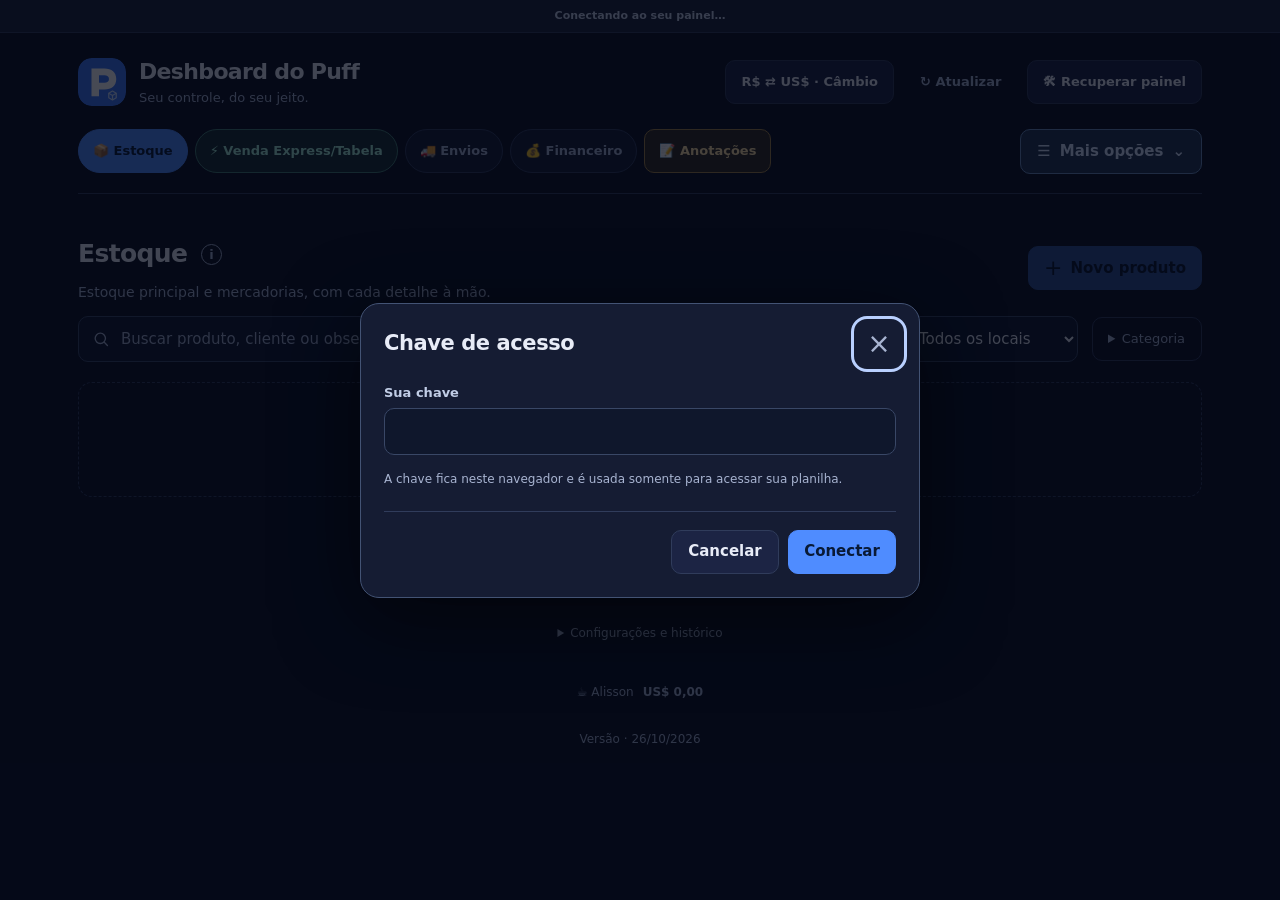
<file: index.html>
<!doctype html>
<html lang="pt-BR">
<head>
  <meta charset="utf-8">
  <meta name="viewport" content="width=device-width, initial-scale=1, viewport-fit=cover">
  <meta name="theme-color" content="#0b1020">
  <meta name="color-scheme" content="dark">
  <meta name="puff-release" content="2026-10-26-tabela-menu">
  <title>Deshboard do Puff</title>
  <link rel="icon" href="icon.svg" type="image/svg+xml">
  <link rel="stylesheet" href="styles.css">
  <link rel="manifest" href="manifest.webmanifest">
</head>
<body>
  <div class="preview-notice" id="connection-status" role="status">Conectando ao seu painel…</div>
  <a class="skip-link" href="#content">Ir para o conteúdo</a>
  <div class="app-shell">
    <header class="app-header">
      <div class="brand">
        <img class="brand-icon" src="icon.svg" width="48" height="48" alt="">
        <div class="brand-copy">
          <strong>Deshboard do Puff</strong>
          <span>Seu controle, do seu jeito.</span>
        </div>
      </div>
      <div class="header-actions">
        <button id="exchange-rate" class="secondary" type="button">R$ ⇄ US$ · Câmbio</button>
        <button id="refresh" class="ghost" type="button">↻ Atualizar</button>
        <button id="reconcile" class="secondary" type="button" hidden>Conferir operação</button>
        <button id="repair-open" class="secondary" type="button" aria-controls="repair-panel">🛠 Recuperar painel</button>
        <button id="app-update" class="primary" type="button" hidden>Nova versão · Atualizar app</button>
      </div>
    </header>

    <section id="sync-blocker" class="sync-blocker" aria-labelledby="sync-title" hidden>
      <h2 id="sync-title">Vamos conferir antes de continuar</h2>
      <p id="sync-message" role="status"></p>
      <div class="card-actions"><button id="sync-recover" type="button" class="primary">Conferir e recuperar</button><button id="sync-export" type="button" class="secondary">Guardar backup deste aparelho</button></div>
    </section>
    <section id="repair-panel" class="repair-panel" aria-labelledby="repair-title" hidden>
      <h2 id="repair-title">Recuperar painel</h2>
      <p>Primeiro, confira a conexão e o lançamento pendente. Se a tela continuar com problema, recarregue os arquivos do app.</p>
      <p class="help">Sua chave, anotações e tentativas pendentes ficam guardadas. Não precisa apagar os dados do Safari.</p>
      <div class="card-actions"><button id="repair-check" type="button" class="primary">Conferir conexão / lançamento</button><button id="repair-reload" type="button" class="secondary">Recarregar arquivos do app</button><button id="repair-close" type="button" class="ghost">Fechar</button></div>
      <p id="repair-status" role="status"></p>
    </section>
    <section id="release-note" class="release-note" aria-labelledby="release-title" hidden>
      <div class="debt-top"><h2 id="release-title">Novidades · 26 de outubro</h2><button id="release-dismiss" type="button" class="ghost" aria-label="Fechar novidades">Entendi</button></div>
      <ul><li><strong>Devedores organizados:</strong> os abertos ficam primeiro; os quitados, abaixo, com o histórico guardado.</li><li><strong>Tabela para clientes:</strong> em Venda Express/Tabela, selecione os ar-condicionados e ajuste seus preços em R$ ou US$.</li><li>Copie a tabela para a conversa ou use a versão de impressão para salvar em PDF.</li></ul>
    </section>

    <nav class="tabs main-tabs" aria-label="Seções do painel">
      <button type="button" data-section="estoque" class="active" aria-current="page">📦 Estoque</button>
      <button type="button" data-section="express" class="express-shortcut">⚡ Venda Express/Tabela</button>
      <button type="button" data-section="envios">🚚 Envios</button>
      <button type="button" data-section="financeiro">💰 Financeiro</button>
      <button type="button" data-section="anotacoes" class="notes-shortcut">📝 Anotações</button>
      <details class="nav-more" id="more-sections"><summary><span aria-hidden="true">☰</span> Mais opções <span class="more-chevron" aria-hidden="true">⌄</span></summary><div class="more-options"><button type="button" data-view="anotacoes">📝 Anotações salvas</button><button type="button" data-view="arquivados">🗑 Lixeira do estoque</button><button type="button" data-view="clientes">👥 Clientes</button><button type="button" data-view="locais">📍 Locais</button><button type="button" data-view="decisao" class="decision-tab">✨ Tomada de decisão</button></div></details>
    </nav>
    <nav class="section-tabs" id="section-tabs" aria-label="Opções da seção"></nav>

    <main>
      <div class="toolbar">
        <div class="page-heading">
          <div class="heading-with-help"><h1 id="page-title">Estoque</h1><button id="page-help" type="button" class="help-button" data-help="estoque" aria-label="Ajuda sobre Estoque" aria-haspopup="dialog" aria-controls="context-help"><span aria-hidden="true">i</span></button></div>
          <p id="page-description">Estoque principal e mercadorias, com cada detalhe à mão.</p>
        </div>
        <button id="new-entry" type="button" class="primary"><span aria-hidden="true">+</span> Novo produto</button>
      </div>

      <p class="help exchange-note" id="exchange-note"></p>
      <section id="summary" aria-label="Resumo"></section>

      <div class="filter-bar">
        <label class="month-field" for="shipment-month" hidden><span>Mês dos envios</span><input id="shipment-month" type="month"></label>
        <label class="search-field" for="search">
          <span class="sr-only">Buscar produto, cliente ou observação</span>
          <svg viewBox="0 0 24 24" aria-hidden="true"><circle cx="10.5" cy="10.5" r="6.5"/><path d="m15.5 15.5 4 4"/></svg>
          <input id="search" type="search" placeholder="Buscar produto, cliente ou observação" autocomplete="off">
        </label>
        <label class="location-field" for="location-filter">
          <span>Local</span>
          <select id="location-filter">
            <option value="">Todos os locais</option>
            <option value="Loja">Loja</option>
            <option value="Depósito SP">Depósito SP</option>
          </select>
        </label>
        <details class="filter-options" id="filter-options"><summary id="filter-options-title">Categoria</summary><div class="filter-controls">
        <label class="category-field" for="category-filter"><span>Categoria</span><select id="category-filter"><option value="">Todas</option><option value="peptideos">Peptídeos</option><option value="ar-condicionados">Ar-condicionados</option><option value="mercadorias">Mercadorias</option></select></label>
        <button type="button" class="ghost" data-action="clear-filters">Limpar filtros</button>
        </div></details>
      </div>
      <button id="stock-trash" type="button" class="ghost stock-trash" data-view="arquivados" hidden>🗑 Lixeira do estoque</button>
      <div id="active-filters" class="active-filters" role="status" hidden></div>

      <div id="content" tabindex="-1"></div>
    </main>
    <footer class="app-footer"><details class="footer-settings"><summary>Configurações e histórico</summary><div class="footer-tools"><button type="button" class="ghost" data-view="arquivados">Lixeira do estoque</button><button id="export-backup" class="ghost" type="button">Baixar backup</button><button id="release-open" class="ghost" type="button">Novidades da versão</button><button id="change-key" class="ghost" type="button">Chave de acesso</button><button id="sound-toggle" class="ghost" type="button" aria-pressed="true">♪ Som ligado</button></div></details><button id="alisson-balance" class="alisson-balance ghost" type="button" aria-label="Saldo informativo do Alisson">☕ Alisson <strong>US$ 0,00</strong></button><p class="help" id="last-sync"></p><span class="help" id="app-version"></span></footer>
  </div>

  <dialog id="editor" aria-labelledby="dialog-title">
    <form id="editor-form">
      <header class="dialog-header">
        <h2 id="dialog-title">Nova mercadoria</h2>
        <button id="dialog-help" type="button" class="help-button" hidden aria-label="Ajuda deste formulário" aria-haspopup="dialog" aria-controls="context-help"><span aria-hidden="true">i</span></button>
        <button id="close-dialog" class="ghost icon-button" type="button" aria-label="Fechar janela">×</button>
      </header>
      <div id="dialog-fields"></div>
      <p id="form-error" role="alert"></p>
      <footer class="dialog-footer">
        <button id="cancel-dialog" class="secondary" type="button">Cancelar</button>
        <button id="save-dialog" class="primary" type="submit">Salvar</button>
      </footer>
    </form>
  </dialog>
  <dialog id="context-help" aria-labelledby="help-title" aria-describedby="help-text">
    <form method="dialog" class="context-help-body">
      <p class="help-eyebrow">AJUDA RÁPIDA</p>
      <h2 id="help-title"></h2>
      <p id="help-text"></p>
      <button type="submit" class="secondary" autofocus>Entendi</button>
    </form>
  </dialog>
  <div id="toast" class="toast" role="status" aria-live="polite"></div>
  <script type="module" src="app.js"></script>
</body>
</html>
</file>
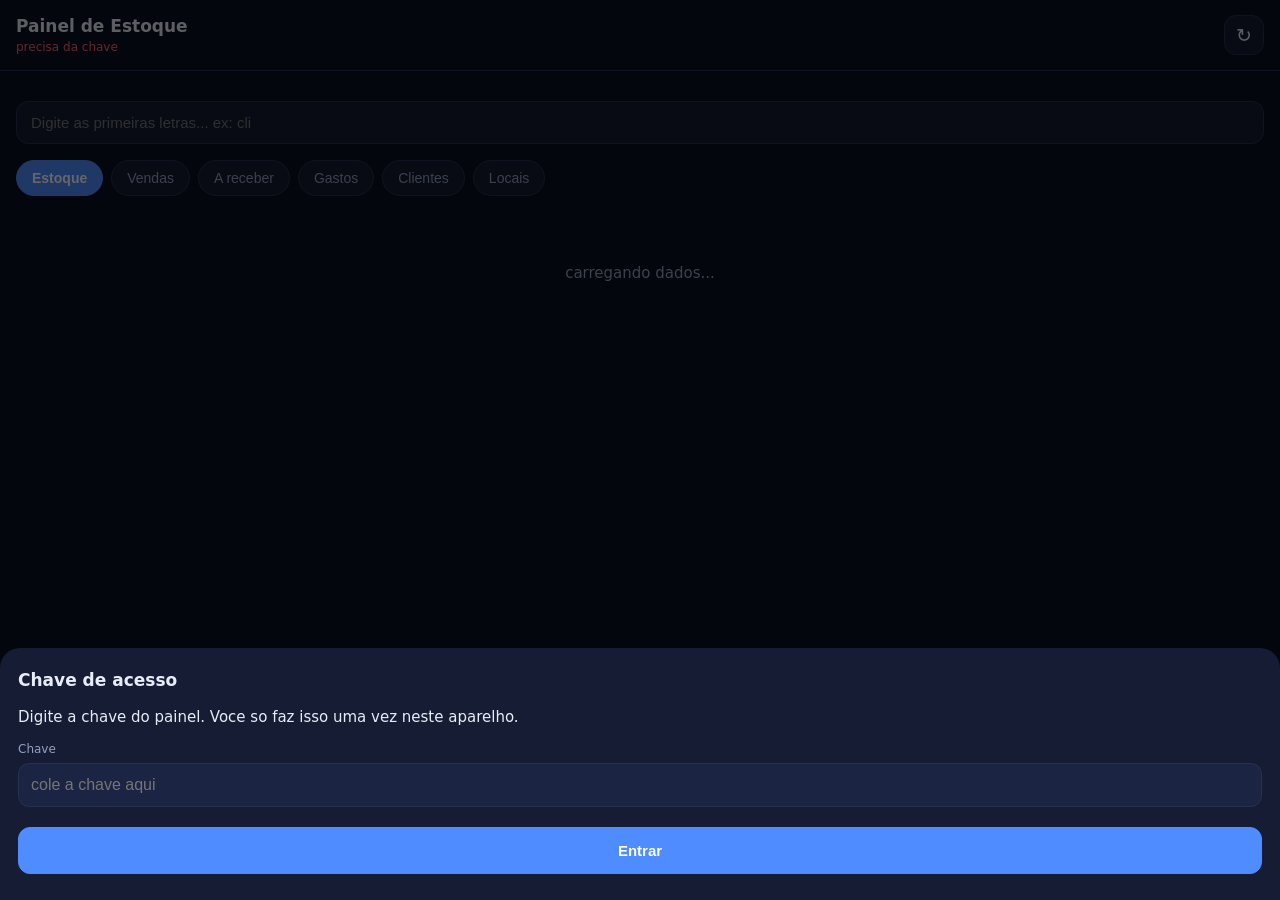
<file: legacy.html>
<!doctype html>
<html lang="pt-BR">
<head>
<meta charset="utf-8">
<meta name="viewport" content="width=device-width,initial-scale=1,viewport-fit=cover">
<meta name="theme-color" content="#0b1020">
<title>Painel de Estoque</title>
<meta name="mobile-web-app-capable" content="yes">
<!-- iPhone: instala pelo Safari > Compartilhar > Adicionar a Tela de Inicio -->
<meta name="apple-mobile-web-app-capable" content="yes">
<meta name="apple-mobile-web-app-status-bar-style" content="black-translucent">
<meta name="apple-mobile-web-app-title" content="Estoque">
<meta name="format-detection" content="telephone=no">
<link rel="manifest" href="manifest.webmanifest">
<link rel="apple-touch-icon" href="[data-uri]">
<link rel="icon" href="icon.svg">
<style>
:root{
  --bg:#0b1020; --card:#151c33; --card2:#1c2444; --line:#26304f;
  --txt:#e8ecf7; --dim:#94a0c0; --acc:#4f8cff; --ok:#2ecc8f;
  --warn:#ffb020; --bad:#ff5c72; --r:14px;
}
*{box-sizing:border-box;-webkit-tap-highlight-color:transparent}
html,body{margin:0;background:var(--bg);color:var(--txt);
  font:15px/1.45 system-ui,-apple-system,"Segoe UI",Roboto,sans-serif}
body{padding-bottom:96px}

.top{position:sticky;top:0;z-index:20;display:flex;align-items:center;gap:12px;
  padding:14px 16px calc(14px + env(safe-area-inset-top)) 16px;background:var(--bg);
  border-bottom:1px solid var(--line)}
.brand{display:flex;flex-direction:column;flex:1;min-width:0}
.brand strong{font-size:17px}
.status{font-size:12px;color:var(--dim)}
.status.erro{color:var(--bad)}
.status.ok{color:var(--ok)}
.icon{background:var(--card);border:1px solid var(--line);color:var(--txt);
  width:40px;height:40px;border-radius:12px;font-size:19px;cursor:pointer}

.kpis{display:grid;grid-template-columns:repeat(auto-fit,minmax(140px,1fr));
  gap:10px;padding:14px 16px 4px}
.kpi{background:var(--card);border:1px solid var(--line);border-radius:var(--r);padding:12px 14px}
.kpi small{display:block;color:var(--dim);font-size:11px;text-transform:uppercase;letter-spacing:.04em}
.kpi b{font-size:20px;font-weight:700;display:block;margin-top:4px}
.kpi.ok b{color:var(--ok)} .kpi.warn b{color:var(--warn)} .kpi.bad b{color:var(--bad)}

.buscabar{padding:12px 16px 4px}
.buscabar input{width:100%;padding:12px 14px;border-radius:12px;border:1px solid var(--line);
  background:var(--card);color:var(--txt);font-size:15px}

.tabs{display:flex;gap:8px;overflow-x:auto;padding:12px 16px;scrollbar-width:none}
.tabs::-webkit-scrollbar{display:none}
.tabs button{white-space:nowrap;background:var(--card);border:1px solid var(--line);
  color:var(--dim);padding:9px 15px;border-radius:999px;font-size:14px;cursor:pointer}
.tabs button.on{background:var(--acc);border-color:var(--acc);color:#fff;font-weight:600}

.lista{padding:4px 16px;display:flex;flex-direction:column;gap:10px}
.vazio{color:var(--dim);text-align:center;padding:36px 10px}

.card{background:var(--card);border:1px solid var(--line);border-radius:var(--r);padding:13px 14px}
.card .l1{display:flex;justify-content:space-between;gap:10px;align-items:flex-start}
.card .modelo{font-weight:600}
.card .meta{color:var(--dim);font-size:13px;margin-top:3px}
.card .vals{display:flex;gap:14px;flex-wrap:wrap;margin-top:8px;font-size:13px}
.card .vals span{color:var(--dim)}
.card .vals b{color:var(--txt)}
.acoes{display:flex;gap:8px;flex-wrap:wrap;margin-top:11px}
.acoes button{flex:1;min-width:88px;background:var(--card2);border:1px solid var(--line);
  color:var(--txt);padding:9px;border-radius:10px;font-size:13px;cursor:pointer}
.acoes button.p{background:var(--acc);border-color:var(--acc);color:#fff;font-weight:600}
.acoes button.d{color:var(--bad)}

.tag{font-size:11px;padding:3px 9px;border-radius:999px;font-weight:600;white-space:nowrap}
.tag.disponivel{background:rgba(79,140,255,.18);color:#8fb4ff}
.tag.pendente{background:rgba(255,176,32,.18);color:var(--warn)}
.tag.vendido{background:rgba(46,204,143,.18);color:var(--ok)}
.tag.pago{background:rgba(46,204,143,.18);color:var(--ok)}
.tag.areceber{background:rgba(255,92,114,.18);color:var(--bad)}

.fab{position:fixed;right:18px;bottom:calc(22px + env(safe-area-inset-bottom));z-index:30;
  width:58px;height:58px;border-radius:50%;border:none;background:var(--acc);color:#fff;
  font-size:30px;line-height:1;box-shadow:0 8px 24px rgba(0,0,0,.45);cursor:pointer}

.overlay{position:fixed;inset:0;background:rgba(0,0,0,.6);z-index:40;display:none}
.overlay.on{display:block}
.sheet{position:fixed;left:0;right:0;bottom:0;z-index:50;background:var(--card);
  border-radius:20px 20px 0 0;padding:20px 18px calc(26px + env(safe-area-inset-bottom));
  transform:translateY(110%);transition:transform .22s ease;max-height:88vh;overflow:auto}
.sheet.on{transform:translateY(0)}
.sheet h3{margin:0 0 14px;font-size:17px}
.sheet label{display:block;font-size:12px;color:var(--dim);margin:12px 0 5px}
.sheet input,.sheet select{width:100%;padding:12px;border-radius:11px;border:1px solid var(--line);
  background:var(--card2);color:var(--txt);font-size:16px}
.sheet .row{display:flex;gap:10px}
.sheet .row>*{flex:1}
.chk{display:flex;align-items:center;gap:10px;margin-top:14px;font-size:14px}
.chk input{width:20px;height:20px;flex:none}
.botoes{display:flex;gap:10px;margin-top:20px}
.botoes button{flex:1;padding:14px;border-radius:12px;border:1px solid var(--line);
  background:var(--card2);color:var(--txt);font-size:15px;cursor:pointer}
.botoes button.p{background:var(--acc);border-color:var(--acc);color:#fff;font-weight:600}

.toast{position:fixed;left:50%;bottom:96px;transform:translate(-50%,20px);z-index:60;
  background:#0f1730;border:1px solid var(--line);padding:12px 18px;border-radius:12px;
  opacity:0;transition:.2s;pointer-events:none;font-size:14px;max-width:88vw;text-align:center}
.toast.on{opacity:1;transform:translate(-50%,0)}

.buscabar{position:relative}
.sug{position:absolute;left:16px;right:16px;top:100%;margin-top:6px;z-index:25;
  background:var(--card);border:1px solid var(--line);border-radius:12px;overflow:hidden;
  box-shadow:0 12px 32px rgba(0,0,0,.5);display:none;max-height:52vh;overflow-y:auto}
.sug.on{display:block}
.sug button{display:flex;width:100%;justify-content:space-between;align-items:center;gap:10px;
  background:none;border:0;border-bottom:1px solid var(--line);color:var(--txt);
  padding:12px 14px;font-size:14px;text-align:left;cursor:pointer}
.sug button:last-child{border-bottom:0}
.sug button:hover,.sug button.sel{background:var(--card2)}
.sug .qtd{font-size:12px;color:var(--dim);white-space:nowrap}
.sug .qtd b{color:var(--ok)}
.sug .qtd b.zero{color:var(--dim)}
.sug .cab{padding:9px 14px;font-size:11px;letter-spacing:.05em;text-transform:uppercase;
  color:var(--dim);background:var(--card2)}
.resumo{background:var(--card2);border:1px dashed var(--line);border-radius:var(--r);
  padding:11px 14px;font-size:13px;color:var(--dim)}
.resumo b{color:var(--txt)}
.chips{display:flex;gap:8px;flex-wrap:wrap;margin-top:9px}
.chips button{background:var(--card);border:1px solid var(--line);color:var(--txt);
  padding:6px 12px;border-radius:999px;font-size:12px;cursor:pointer}

.instalar{position:fixed;left:12px;right:12px;bottom:calc(12px + env(safe-area-inset-bottom));
  z-index:55;background:var(--card2);border:1px solid var(--acc);border-radius:14px;
  padding:13px 14px;display:flex;gap:10px;align-items:center;flex-wrap:wrap;font-size:13px;
  box-shadow:0 10px 30px rgba(0,0,0,.5)}
.instalar span{flex:1;min-width:160px}
.instalar button{background:var(--card);border:1px solid var(--line);color:var(--txt);
  padding:8px 14px;border-radius:10px;font-size:13px;cursor:pointer}
.instalar button.p{background:var(--acc);border-color:var(--acc);color:#fff;font-weight:600}

</style>
</head>
<body>

<header class="top">
  <div class="brand">
    <strong>Painel de Estoque</strong>
    <span id="status" class="status">carregando...</span>
  </div>
  <button id="btn-sync" class="icon" title="Atualizar">&#8635;</button>
</header>

<section id="kpis" class="kpis"></section>

<div class="buscabar">
  <input id="busca" type="search" autocomplete="off" placeholder="Digite as primeiras letras... ex: cli">
  <div id="sugestoes" class="sug"></div>
</div>

<nav class="tabs" id="tabs">
  <button data-tab="estoque" class="on">Estoque</button>
  <button data-tab="vendas">Vendas</button>
  <button data-tab="receber">A receber</button>
  <button data-tab="gastos">Gastos</button>
  <button data-tab="clientes">Clientes</button>
  <button data-tab="locais">Locais</button>
</nav>

<main id="conteudo" class="lista"><p class="vazio">carregando dados...</p></main>

<button id="fab" class="fab">+</button>

<div id="overlay" class="overlay"></div>
<div id="sheet" class="sheet"></div>
<div id="toast" class="toast"></div>

<script>
/* Painel de Estoque e Vendas - PWA
   Banco de dados: planilha Google (via API do Apps Script) */

const CONFIG = {
  API: 'https://script.google.com/macros/s/AKfycbzAb-D01oLo_xwI_V20ViUFmcmW05I3zTOdBAc8-P05KLJNuAqHBheNmTcPvpfAIIP0/exec',
  // A chave NAO fica no codigo (o site e publico). Cada aparelho digita uma vez
  // e ela fica guardada so naquele celular.
  get TOKEN() { return localStorage.getItem('chave') || ''; }
};

function pedirChave(msg) {
  abrirSheet(`<h3>Chave de acesso</h3>
    <div class="meta">${msg || 'Digite a chave do painel. Voce so faz isso uma vez neste aparelho.'}</div>
    <label>Chave</label><input id="k-tok" type="password" autocomplete="off" placeholder="cole a chave aqui">
    <div class="botoes"><button class="p" onclick="salvarChave()">Entrar</button></div>`);
}
function salvarChave() {
  const v = ($('#k-tok').value || '').trim();
  if (!v) return toast('cole a chave');
  localStorage.setItem('chave', v);
  fecharSheet();
  carregar();
}
function trocarChave() { localStorage.removeItem('chave'); pedirChave('A chave mudou ou estava errada. Digite de novo.'); }

const $ = s => document.querySelector(s);
const esc = s => String(s == null ? '' : s).replace(/[&<>"]/g, c =>
  ({ '&': '&amp;', '<': '&lt;', '>': '&gt;', '"': '&quot;' }[c]));
const money = n => 'R$ ' + (Number(n) || 0).toLocaleString('pt-BR', { minimumFractionDigits: 2, maximumFractionDigits: 2 });
const dataBR = iso => iso ? iso.split('-').reverse().join('/') : '';
const hoje = () => new Date().toISOString().slice(0, 10);
// tira acento e caixa: "Climax" e "climáx" viram "climax"
const norm = s => String(s || '').normalize('NFD').replace(/[\u0300-\u036f]/g, '').toLowerCase().trim();
// casa se QUALQUER palavra do texto comeca com o que foi digitado ("cli" -> "Climax 12 mil")
const casa = (texto, q) => {
  const t = norm(texto), termos = norm(q).split(/\s+/).filter(Boolean);
  if (!termos.length) return true;
  const palavras = t.split(/[^a-z0-9]+/).filter(Boolean);
  return termos.every(termo => palavras.some(p => p.startsWith(termo)) || t.includes(termo));
};

let DADOS = null;
let ABA = 'estoque';
let BUSCA = '';
let FILA = JSON.parse(localStorage.getItem('fila') || '[]');

/* ---------------------- rede ---------------------- */

async function chamar(acao, payload = {}) {
  const body = JSON.stringify(Object.assign({ acao, token: CONFIG.TOKEN }, payload));
  const r = await fetch(CONFIG.API, {
    method: 'POST',
    headers: { 'Content-Type': 'text/plain;charset=utf-8' }, // evita preflight CORS
    body
  });
  const j = await r.json();
  if (!j.ok) {
    if (/token/i.test(j.erro || '')) { trocarChave(); throw new Error('chave invalida'); }
    throw new Error(j.erro || 'erro na API');
  }
  return j.dados;
}

async function carregar({ silencioso = false } = {}) {
  if (!silencioso) setStatus('sincronizando...');
  try {
    await escoarFila();
    DADOS = await chamar('dados');
    localStorage.setItem('cache', JSON.stringify(DADOS));
    setStatus('atualizado ' + new Date().toLocaleTimeString('pt-BR').slice(0, 5), 'ok');
  } catch (e) {
    const c = localStorage.getItem('cache');
    if (c && !DADOS) DADOS = JSON.parse(c);
    setStatus(navigator.onLine ? 'erro: ' + e.message : 'offline - mostrando cache', 'erro');
  }
  render();
}

/* fila de escritas feitas offline */
async function escoarFila() {
  while (FILA.length) {
    const t = FILA[0];
    await chamar(t.acao, t.payload);
    FILA.shift();
    localStorage.setItem('fila', JSON.stringify(FILA));
  }
}

async function acao(acaoNome, payload, msg) {
  try {
    if (!navigator.onLine) {
      FILA.push({ acao: acaoNome, payload });
      localStorage.setItem('fila', JSON.stringify(FILA));
      toast('offline - salvo na fila');
      return;
    }
    await chamar(acaoNome, payload);
    toast(msg || 'pronto');
    await carregar({ silencioso: true });
  } catch (e) {
    toast('erro: ' + e.message);
  }
}

/* ---------------------- ui base ---------------------- */

function setStatus(txt, cls = '') { const s = $('#status'); s.textContent = txt; s.className = 'status ' + cls; }
let toastT;
function toast(m) {
  const t = $('#toast'); t.textContent = m; t.classList.add('on');
  clearTimeout(toastT); toastT = setTimeout(() => t.classList.remove('on'), 2600);
}
function abrirSheet(html) {
  $('#sheet').innerHTML = html;
  $('#sheet').classList.add('on'); $('#overlay').classList.add('on');
}
function fecharSheet() { $('#sheet').classList.remove('on'); $('#overlay').classList.remove('on'); }

/* ---------------------- render ---------------------- */

function render() {
  if (!DADOS) return;
  renderKpis();
  const c = $('#conteudo');
  const fns = { estoque: vEstoque, vendas: vVendas, receber: vReceber, gastos: vGastos, clientes: vClientes, locais: vLocais };
  c.innerHTML = fns[ABA]();
}

function renderKpis() {
  const k = DADOS.kpis;
  $('#kpis').innerHTML = [
    kpi('Disponivel', k.disponivel),
    kpi('Pendente', k.pendente, 'warn'),
    kpi('Vendido', k.vendido, 'ok'),
    kpi('Investido no estoque', money(k.investido)),
    kpi('Lucro total', money(k.lucroTotal), 'ok'),
    kpi('Gastos', money(k.gastosTotal), 'bad'),
    kpi('Lucro liquido', money(k.lucroLiquido), k.lucroLiquido >= 0 ? 'ok' : 'bad'),
    kpi('A receber', money(k.aReceber), k.aReceber > 0 ? 'bad' : '')
  ].join('');
}
const kpi = (l, v, cls = '') => `<div class="kpi ${cls}"><small>${esc(l)}</small><b>${esc(v)}</b></div>`;

function filtra(itens) {
  if (!BUSCA) return itens;
  return itens.filter(i => casa(i.modelo + ' ' + i.cliente + ' ' + i.local, BUSCA));
}

/* agrupa o estoque por modelo, para responder "tem climax?" na hora */
function agrupaModelos(q) {
  const mapa = {};
  DADOS.itens.forEach(i => {
    const s = i.situacao.toLowerCase();
    if (s === 'vendido') return;
    if (q && !casa(i.modelo, q)) return;
    const k = i.modelo || '(sem modelo)';
    if (!mapa[k]) mapa[k] = { modelo: k, disponivel: 0, pendente: 0, locais: {}, venda: i.venda };
    if (s === 'pendente') mapa[k].pendente++; else mapa[k].disponivel++;
    if (i.local) mapa[k].locais[i.local] = (mapa[k].locais[i.local] || 0) + 1;
  });
  return Object.values(mapa).sort((a, b) => b.disponivel - a.disponivel || a.modelo.localeCompare(b.modelo));
}

function cardItem(it) {
  const vendido = it.situacao.toLowerCase() === 'vendido';
  const pago = it.pagamento === 'Recebido';
  return `<div class="card">
    <div class="l1">
      <div>
        <div class="modelo">${esc(it.modelo || '(sem modelo)')}</div>
        <div class="meta">${esc(it.local || 'sem local')}${it.cliente ? ' &middot; ' + esc(it.cliente) : ''}
          ${it.dataVenda ? ' &middot; ' + dataBR(it.dataVenda) : (it.dataPasse ? ' &middot; entrada ' + dataBR(it.dataPasse) : '')}</div>
      </div>
      <span class="tag ${esc(it.situacao.toLowerCase())}">${esc(it.situacao || 'sem status')}</span>
    </div>
    <div class="vals">
      <span>compra <b>${money(it.compra)}</b></span>
      <span>venda <b>${money(it.venda)}</b></span>
      <span>lucro <b>${money(it.lucro)}</b></span>
      ${vendido ? `<span class="tag ${pago ? 'pago' : 'areceber'}">${pago ? 'recebido' : 'a receber'}</span>` : ''}
    </div>
    <div class="acoes">
      ${vendido
        ? `<button onclick="marcarPag(${it.row},${pago ? 'false' : 'true'})">${pago ? 'Marcar a receber' : 'Marcar recebido'}</button>`
        : `<button class="p" onclick="sheetVender(${it.row})">Vender</button>`}
      <button onclick="sheetLocal(${it.row})">Local</button>
      <button class="d" onclick="excluir(${it.row})">Excluir</button>
    </div>
  </div>`;
}

const vazio = m => `<p class="vazio">${m}</p>`;

function vEstoque() {
  const l = filtra(DADOS.itens.filter(i => i.situacao.toLowerCase() !== 'vendido'));
  let topo = '';
  if (BUSCA) {
    const g = agrupaModelos(BUSCA);
    const total = g.reduce((a, x) => a + x.disponivel, 0);
    topo = `<div class="resumo">Busca <b>"${esc(BUSCA)}"</b>: <b>${total}</b> aparelho(s) disponivel(is)
      em <b>${g.length}</b> modelo(s).<div class="chips">` +
      g.slice(0, 8).map(x => `<button onclick="usarBusca('${esc(x.modelo).replace(/'/g, "\\'")}')">${esc(x.modelo)} &middot; ${x.disponivel}</button>`).join('') +
      `</div></div>`;
  }
  return topo + (l.length ? l.map(cardItem).join('') : vazio('Nao achei nada com esse termo.'));
}
function vVendas() {
  const l = filtra(DADOS.itens.filter(i => i.situacao.toLowerCase() === 'vendido'))
    .sort((a, b) => (b.dataVenda || '').localeCompare(a.dataVenda || ''));
  return l.length ? l.map(cardItem).join('') : vazio('Nenhuma venda registrada.');
}
function vReceber() {
  const l = filtra(DADOS.itens.filter(i => i.situacao.toLowerCase() === 'vendido' && i.pagamento !== 'Recebido'));
  return l.length ? l.map(cardItem).join('') : vazio('Tudo recebido. 👌');
}
function vGastos() {
  const l = DADOS.gastos.filter(g => !BUSCA || (g.descricao + g.aparelho).toLowerCase().includes(BUSCA.toLowerCase()));
  if (!l.length) return vazio('Nenhum gasto lancado.');
  return l.map(g => `<div class="card"><div class="l1">
      <div><div class="modelo">${esc(g.descricao)}</div>
      <div class="meta">${dataBR(g.data)}${g.aparelho ? ' &middot; ' + esc(g.aparelho) : ''}</div></div>
      <b>${money(g.valor)}</b></div>
    <div class="acoes"><button class="d" onclick="excluirGasto(${g.row})">Excluir</button></div></div>`).join('');
}
function vClientes() {
  const l = DADOS.clientes.filter(c => !BUSCA || c.nome.toLowerCase().includes(BUSCA.toLowerCase()));
  if (!l.length) return vazio('Nenhum cliente ainda.');
  return l.map(c => `<div class="card"><div class="l1">
    <div><div class="modelo">${esc(c.nome)}</div><div class="meta">${c.qtd} aparelho(s) &middot; ${money(c.valor)}</div></div>
    <b>${money(c.lucro)}</b></div></div>`).join('');
}
function vLocais() {
  const l = DADOS.resumoLocais.filter(x => x.nome);
  if (!l.length) return vazio('Nenhum local cadastrado.');
  return l.map(x => `<div class="card"><div class="l1">
    <div><div class="modelo">${esc(x.nome)}</div>
    <div class="meta">${x.disponivel} disponivel &middot; ${x.pendente} pendente &middot; ${x.vendido} vendidos</div></div>
    </div></div>`).join('');
}

/* ---------------------- acoes / formularios ---------------------- */

const opcoesLocal = (sel = '') => DADOS.locais
  .map(l => `<option ${l === sel ? 'selected' : ''}>${esc(l)}</option>`).join('') +
  `<option value="__novo">+ Criar local novo...</option>`;

function sheetNovo() {
  abrirSheet(`<h3>Novo aparelho</h3>
    <label>Modelo</label><input id="n-mod" placeholder="Ex: Conlux 12 mil 220 + kit">
    <div class="row">
      <div><label>Quantidade</label><input id="n-qtd" type="number" value="1" min="1"></div>
      <div><label>Data de entrada</label><input id="n-dt" type="date" value="${hoje()}"></div>
    </div>
    <label>Local</label><select id="n-sel" onchange="if(this.value=='__novo')document.getElementById('n-novo').style.display='block'">${opcoesLocal()}</select>
    <input id="n-novo" style="display:none;margin-top:8px" placeholder="Nome do local novo">
    <div class="row">
      <div><label>Valor de compra</label><input id="n-val" type="number" inputmode="decimal" step="0.01"></div>
      <div><label>Venda pretendida</label><input id="n-vend" type="number" inputmode="decimal" step="0.01"></div>
    </div>
    <div class="botoes"><button onclick="fecharSheet()">Cancelar</button>
      <button class="p" onclick="salvarNovo()">Adicionar</button></div>`);
}
function salvarNovo() {
  const sel = $('#n-sel').value;
  const local = sel === '__novo' ? $('#n-novo').value.trim() : sel;
  const modelo = $('#n-mod').value.trim();
  if (!modelo) return toast('informe o modelo');
  fecharSheet();
  acao('novo', { modelo, local, qtd: $('#n-qtd').value, dataPasse: $('#n-dt').value,
    compra: $('#n-val').value, venda: $('#n-vend').value }, 'aparelho adicionado');
}

function sheetVender(row) {
  const it = DADOS.itens.find(i => i.row === row);
  const nomes = [...new Set(DADOS.clientes.map(c => c.nome))].map(n => `<option value="${esc(n)}">`).join('');
  abrirSheet(`<h3>Registrar venda</h3>
    <div class="meta">${esc(it.modelo)} &middot; ${esc(it.local)}</div>
    <label>Cliente</label><input id="v-cli" list="lcli" placeholder="Nome do cliente"><datalist id="lcli">${nomes}</datalist>
    <div class="row">
      <div><label>Valor da venda</label><input id="v-val" type="number" inputmode="decimal" step="0.01" value="${it.venda || ''}"></div>
      <div><label>Data da venda</label><input id="v-dt" type="date" value="${hoje()}"></div>
    </div>
    <div class="chk"><input type="checkbox" id="v-pag"><label for="v-pag" style="margin:0">Ja recebido</label></div>
    <label>Gasto imprevisto nessa venda (opcional)</label>
    <div class="row"><input id="v-gdesc" placeholder="O que foi"><input id="v-gval" type="number" inputmode="decimal" step="0.01" placeholder="Valor"></div>
    <div class="botoes"><button onclick="fecharSheet()">Cancelar</button>
      <button class="p" onclick="salvarVenda(${row})">Confirmar venda</button></div>`);
}
function salvarVenda(row) {
  const p = { row, cliente: $('#v-cli').value.trim(), valorVenda: $('#v-val').value,
    dataVenda: $('#v-dt').value, pagamento: $('#v-pag').checked,
    gastoValor: $('#v-gval').value, gastoDesc: $('#v-gdesc').value };
  if (!p.valorVenda) return toast('informe o valor da venda');
  fecharSheet();
  acao('vender', p, 'venda registrada');
}

function sheetLocal(row) {
  const it = DADOS.itens.find(i => i.row === row);
  abrirSheet(`<h3>Trocar local</h3><div class="meta">${esc(it.modelo)}</div>
    <label>Local</label><select id="l-sel" onchange="if(this.value=='__novo')document.getElementById('l-novo').style.display='block'">${opcoesLocal(it.local)}</select>
    <input id="l-novo" style="display:none;margin-top:8px" placeholder="Nome do local novo">
    <div class="botoes"><button onclick="fecharSheet()">Cancelar</button>
      <button class="p" onclick="salvarLocal(${row})">Salvar</button></div>`);
}
function salvarLocal(row) {
  const sel = $('#l-sel').value;
  const v = sel === '__novo' ? $('#l-novo').value.trim() : sel;
  fecharSheet();
  acao('campo', { row, campo: 'local', valor: v }, 'local atualizado');
}

function sheetGasto() {
  abrirSheet(`<h3>Novo gasto</h3>
    <label>O que foi</label><input id="g-desc" placeholder="Ex: frete, suporte, gas">
    <div class="row">
      <div><label>Valor</label><input id="g-val" type="number" inputmode="decimal" step="0.01"></div>
      <div><label>Data</label><input id="g-dt" type="date" value="${hoje()}"></div>
    </div>
    <label>Aparelho (opcional)</label><input id="g-ap" placeholder="(gasto geral, sem aparelho)">
    <div class="botoes"><button onclick="fecharSheet()">Cancelar</button>
      <button class="p" onclick="salvarGasto()">Lancar gasto</button></div>`);
}
function salvarGasto() {
  const descricao = $('#g-desc').value.trim();
  if (!descricao) return toast('descreva o gasto');
  const p = { descricao, valor: $('#g-val').value, data: $('#g-dt').value, aparelho: $('#g-ap').value.trim() };
  fecharSheet();
  acao('gasto', p, 'gasto lancado');
}

function marcarPag(row, valor) { acao('campo', { row, campo: 'pagamento', valor }, 'pagamento atualizado'); }
function excluir(row) {
  const it = DADOS.itens.find(i => i.row === row);
  abrirSheet(`<h3>Excluir aparelho</h3>
    <div class="meta">${esc(it.modelo)} &middot; ${esc(it.local)}<br>Vai para o historico de exclusoes e pode ser restaurado.</div>
    <div class="botoes"><button onclick="fecharSheet()">Cancelar</button>
      <button class="p" style="background:var(--bad);border-color:var(--bad)" onclick="fecharSheet();acao('excluir',{row:${row}},'excluido')">Excluir</button></div>`);
}
function excluirGasto(row) { acao('gastoExcluir', { row }, 'gasto excluido'); }

/* ---------------------- eventos ---------------------- */

$('#tabs').addEventListener('click', e => {
  const b = e.target.closest('button'); if (!b) return;
  [...$('#tabs').children].forEach(x => x.classList.remove('on'));
  b.classList.add('on'); ABA = b.dataset.tab; render();
});
function renderSugestoes(q) {
  const box = $('#sugestoes');
  if (!q || !DADOS) { box.classList.remove('on'); box.innerHTML = ''; return; }
  const modelos = agrupaModelos(q).slice(0, 8);
  const clientes = DADOS.clientes.filter(c => casa(c.nome, q)).slice(0, 4);
  const locais = DADOS.resumoLocais.filter(l => l.nome && casa(l.nome, q)).slice(0, 4);
  if (!modelos.length && !clientes.length && !locais.length) {
    box.innerHTML = `<div class="cab">nada encontrado para "${esc(q)}"</div>`;
    box.classList.add('on'); return;
  }
  let h = '';
  if (modelos.length) {
    h += `<div class="cab">No estoque</div>`;
    h += modelos.map(m => {
      const onde = Object.keys(m.locais).map(k => k + ' (' + m.locais[k] + ')').join(', ');
      return `<button onclick="usarBusca(this.dataset.v)" data-v="${esc(m.modelo)}">
        <span>${esc(m.modelo)}<br><span class="qtd">${esc(onde || 'sem local')}</span></span>
        <span class="qtd"><b class="${m.disponivel ? '' : 'zero'}">${m.disponivel}</b> disp.${m.pendente ? ' / ' + m.pendente + ' pend.' : ''}</span></button>`;
    }).join('');
  }
  if (clientes.length) {
    h += `<div class="cab">Clientes</div>` + clientes.map(c =>
      `<button onclick="usarBusca(this.dataset.v)" data-v="${esc(c.nome)}"><span>${esc(c.nome)}</span>
       <span class="qtd">${c.qtd} compra(s)</span></button>`).join('');
  }
  if (locais.length) {
    h += `<div class="cab">Locais</div>` + locais.map(l =>
      `<button onclick="usarBusca(this.dataset.v)" data-v="${esc(l.nome)}"><span>${esc(l.nome)}</span>
       <span class="qtd"><b>${l.disponivel}</b> disp.</span></button>`).join('');
  }
  box.innerHTML = h;
  box.classList.add('on');
}

function usarBusca(v) {
  $('#busca').value = v; BUSCA = v;
  $('#sugestoes').classList.remove('on');
  if (ABA !== 'estoque') { ABA = 'estoque';
    [...$('#tabs').children].forEach(x => x.classList.toggle('on', x.dataset.tab === 'estoque')); }
  render();
}

$('#busca').addEventListener('input', e => {
  BUSCA = e.target.value.trim();
  renderSugestoes(BUSCA);
  render();
});
$('#busca').addEventListener('focus', () => renderSugestoes($('#busca').value.trim()));
document.addEventListener('click', e => {
  if (!e.target.closest('.buscabar')) $('#sugestoes').classList.remove('on');
});
$('#btn-sync').addEventListener('click', () => carregar());
$('#overlay').addEventListener('click', fecharSheet);
$('#fab').addEventListener('click', () => ABA === 'gastos' ? sheetGasto() : sheetNovo());
window.addEventListener('online', () => carregar());

if ('serviceWorker' in navigator) navigator.serviceWorker.register('sw.js');

/* dica de instalacao: iPhone nao tem botao automatico, Android tem */
let promptInstalar = null;
window.addEventListener('beforeinstallprompt', e => { e.preventDefault(); promptInstalar = e; mostrarInstalar(); });
function ehIOS() { return /iphone|ipad|ipod/i.test(navigator.userAgent); }
function instalado() { return window.matchMedia('(display-mode: standalone)').matches || navigator.standalone; }
function mostrarInstalar() {
  if (instalado() || localStorage.getItem('semInstalar')) return;
  if (!promptInstalar && !ehIOS()) return;
  const d = document.createElement('div');
  d.className = 'instalar';
  d.innerHTML = ehIOS()
    ? `<span>Para instalar: toque em <b>Compartilhar</b> e depois em <b>Adicionar a Tela de Inicio</b>.</span><button>ok</button>`
    : `<span>Instalar o app na tela inicial?</span><button class="p">Instalar</button><button>agora nao</button>`;
  d.querySelectorAll('button').forEach(b => b.onclick = async () => {
    if (b.classList.contains('p') && promptInstalar) { promptInstalar.prompt(); promptInstalar = null; }
    else localStorage.setItem('semInstalar', '1');
    d.remove();
  });
  document.body.appendChild(d);
}
setTimeout(() => { if (ehIOS()) mostrarInstalar(); }, 2500);

const cache = localStorage.getItem('cache');
if (cache) { DADOS = JSON.parse(cache); render(); }
if (!CONFIG.TOKEN) { setStatus('precisa da chave', 'erro'); pedirChave(); }
else carregar();

</script>
</body>
</html>
</file>
<file: styles.css>
:root {
  color-scheme: dark;
  --bg: #0b1020;
  --card: #151c33;
  --card2: #1c2444;
  --line: #303c5b;
  --txt: #e8ecf7;
  --dim: #a8b4d1;
  --acc: #4f8cff;
  --acc-text: #a6c6ff;
  --ok: #65dfad;
  --warn: #ffd083;
  --bad: #ff9eab;
  --radius: 14px;
  --z-sticky: 10;
  --z-toast: 30;
}

* { box-sizing: border-box; }
html { scroll-padding-top: 80px; }
body { margin: 0; background: var(--bg); color: var(--txt); font: 15px/1.5 system-ui, -apple-system, BlinkMacSystemFont, "Segoe UI", sans-serif; -webkit-text-size-adjust: 100%; }
button, input, select, textarea { font: inherit; }
button, a, input, select, textarea { -webkit-tap-highlight-color: transparent; }
button, select { cursor: pointer; }
button, .primary, .secondary, .ghost { min-height: 44px; border: 1px solid transparent; border-radius: 10px; padding: 10px 15px; color: var(--txt); background: var(--card2); font-weight: 600; line-height: 1.35; text-decoration: none; display: inline-flex; justify-content: center; align-items: center; gap: 8px; transition: background 160ms ease-out, border-color 160ms ease-out, color 160ms ease-out; }
button:hover, .secondary:hover { background: #263356; border-color: #4c6087; }
button:active { transform: translateY(1px); }
button:disabled { opacity: .5; cursor: not-allowed; transform: none; }
button:disabled:hover { background: var(--card2); border-color: transparent; }
button svg, a svg { width: 18px; height: 18px; fill: none; stroke: currentColor; stroke-width: 1.7; stroke-linecap: round; stroke-linejoin: round; flex: none; }
.primary { background: var(--acc); color: #091a36; border-color: var(--acc); font-weight: 750; }
.primary:hover { background: #75a5ff; border-color: #75a5ff; }
.secondary { background: var(--card2); border-color: var(--line); }
.ghost { background: transparent; color: var(--dim); }
.ghost:hover { color: var(--txt); background: var(--card); border-color: transparent; }
.danger { color: var(--bad); }
:focus-visible { outline: 3px solid #b9d0ff; outline-offset: 3px; }
[hidden] { display: none !important; }
.sr-only { position: absolute; width: 1px; height: 1px; padding: 0; overflow: hidden; clip: rect(0,0,0,0); white-space: nowrap; border: 0; }
.skip-link { position: fixed; top: -80px; left: 16px; z-index: var(--z-toast); padding: 12px 18px; background: var(--txt); color: var(--bg); border-radius: 8px; }
.skip-link:focus { top: 12px; }
.preview-notice { position: sticky; top: 0; z-index: var(--z-sticky); display: flex; align-items: center; justify-content: center; gap: 8px; padding: 8px 12px; font-size: 12px; font-weight: 550; background: #1a2239; color: #c5cfe6; border-bottom: 1px solid var(--line); text-align: center; }
.notice-dot { width: 6px; height: 6px; border-radius: 50%; background: var(--warn); flex: none; }
.app-shell { width: min(1180px, 100%); margin-inline: auto; padding: 0 28px; }
.app-header { display: flex; align-items: center; justify-content: space-between; gap: 20px; padding: 24px 0 20px; }
.brand { display: flex; align-items: center; gap: 13px; flex-shrink: 0; }
.brand-icon { display: block; width: 48px; height: 48px; flex: none; border-radius: 14px; }
.brand-copy { display: flex; flex-direction: column; }
.brand strong { font-size: 22px; font-weight: 750; letter-spacing: -.03em; line-height: 1.4; }
.brand span { font-size: 13px; color: var(--dim); }
.header-actions { display: flex; align-items: center; flex-wrap: wrap; justify-content: flex-end; gap: 10px; font-size: 13px; }
.tabs { display: flex; gap: 7px; overflow-x: auto; padding: 2px 0 19px; border-bottom: 1px solid var(--line); scrollbar-width: thin; scrollbar-color: var(--line) transparent; }
.tabs button { padding: 9px 14px; background: var(--card); border: 1px solid var(--line); color: var(--dim); white-space: nowrap; border-radius: 999px; font-size: 13px; font-weight: 550; }
.tabs button:hover { background: var(--card2); color: var(--txt); }
.tabs .new-module { color: var(--acc-text); border-color: #426398; }
.tabs .active, .tabs .on, .tabs [aria-current="page"] { background: var(--acc); border-color: var(--acc); color: #091a36; font-weight: 750; }
.new-label { font-size: 10px; padding: 2px 6px; line-height: 1.4; font-weight: 700; color: #c9dcff; background: #284670; border-radius: 5px; }
.active .new-label, .on .new-label, [aria-current="page"] .new-label { background: #234573; color: #e5edff; }
main { padding-top: 27px; }
.toolbar { display: flex; justify-content: space-between; align-items: center; gap: 18px; margin-bottom: 22px; }
.page-heading { min-width: 0; }
.heading-with-help { display: flex; align-items: center; gap: 2px; }
.help-button { flex: 0 0 44px; width: 44px; height: 44px; padding: 0; background: transparent; color: var(--dim); }
.help-button > span { display: grid; place-items: center; width: 21px; height: 21px; border: 1px solid currentColor; border-radius: 50%; font-size: 13px; font-weight: 650; line-height: 1; }
.help-button:hover { color: var(--acc-text); background: var(--card2); border-color: transparent; }
h1, h2, h3 { color: var(--txt); text-wrap: balance; }
h1 { margin: 0; font-size: 25px; line-height: 1.3; letter-spacing: -.025em; font-weight: 720; }
.page-heading p { margin: 5px 0 0; max-width: 65ch; color: var(--dim); font-size: 14px; }
#new-entry { flex-shrink: 0; }
#new-entry > span { font-size: 22px; line-height: .8; font-weight: 400; }
#summary { margin-bottom: 23px; }
.summary-strip { display: flex; flex-wrap: wrap; gap: 20px 35px; padding: 17px 20px; border: 1px solid var(--line); border-radius: var(--radius); background: #11192e; }
.stat { flex: 1; min-width: 130px; }
.stat small, .stat span, .stat label { display: block; font-size: 12px; color: var(--dim); }
.stat strong, .stat b { display: block; font-size: 22px; line-height: 1.35; letter-spacing: -.02em; font-weight: 680; margin-top: 3px; font-variant-numeric: tabular-nums; }
.stat.good strong, .stat.good b { color: var(--ok); }
.stat.low strong, .stat.low b, .stat.warning strong { color: var(--warn); }
.filter-bar { display: flex; align-items: center; gap: 14px; margin-bottom: 20px; }
.search-field { position: relative; display: block; flex: 1; min-width: 0; }
.search-field svg { position: absolute; top: 14px; left: 14px; width: 19px; height: 19px; fill: none; stroke: var(--dim); stroke-width: 1.7; stroke-linecap: round; pointer-events: none; }
input, select, textarea { min-height: 46px; width: 100%; padding: 11px 13px; background: #0f172c; border: 1px solid #394766; border-radius: 10px; color: var(--txt); font-size: 15px; }
input::placeholder, textarea::placeholder { color: #a1aecb; opacity: 1; }
input:hover, select:hover, textarea:hover { border-color: #536889; }
input:focus, select:focus, textarea:focus { border-color: var(--acc); }
input[type="file"] { padding: 8px; }
input[type="file"]::file-selector-button { background: var(--card2); color: var(--txt); border: 1px solid var(--line); border-radius: 6px; padding: 5px 9px; margin-right: 9px; cursor: pointer; }
input[type="checkbox"] { width: 20px; min-height: 20px; accent-color: var(--acc); }
textarea { resize: vertical; min-height: 94px; }
.search-field input { padding-left: 42px; }
.location-field, .stock-field { display: flex; align-items: center; gap: 9px; color: var(--dim); font-size: 13px; }
.location-field select { width: 177px; }
.stock-field select { width: 149px; }
#content { min-height: 200px; }
#content:focus { outline: none; }
.product-grid { display: grid; grid-template-columns: repeat(auto-fill, minmax(min(100%, 310px), 1fr)); gap: 15px; }
.product-card { background: var(--card); border: 1px solid var(--line); border-radius: var(--radius); padding: 19px; display: flex; flex-direction: column; min-width: 0; }
.product-card.stock-principal { background: #131f37; border-color: #35517d; }
.product-card.stock-mercadorias { background: #241e36; border-color: #665080; }
.stock-badge { display: inline-flex; align-items: center; width: fit-content; padding: 4px 8px; border-radius: 6px; font-size: 11px; font-weight: 650; line-height: 1.4; }
.stock-principal .stock-badge, .stock-badge.principal { background: #253c60; color: #bad5ff; }
.stock-mercadorias .stock-badge, .stock-badge.mercadorias { background: #463253; color: #e4c4ff; }
.client-location { display: flex; flex-wrap: wrap; gap: 7px; margin-top: 15px; }
.context-chip { display: inline-flex; align-items: baseline; flex-wrap: wrap; gap: 3px 7px; padding: 7px 10px; border: 1px solid #40516e; border-radius: 8px; background: #11192b; min-width: 0; }
.context-label { color: #b4c1dc; font-size: 11px; }
.context-chip strong { color: var(--txt); font-size: 13px; font-weight: 650; overflow-wrap: anywhere; }
.stock-mercadorias .context-chip { background: #1a1629; border-color: #5a456e; }
.product-top { display: flex; align-items: flex-start; gap: 14px; }
.product-top > :nth-child(2) { min-width: 0; flex: 1; }
.product-top > button { flex: none; padding: 4px 6px; font-size: 12px; }
.product-top > .edit-product { flex: 0 0 44px; width: 44px; height: 44px; min-height: 44px; padding: 11px; color: #c6d7f5; border: 1px solid #425678; background: #1b2b46; border-radius: 10px; }
.product-top > .edit-product:hover { background: #2b4368; border-color: #7ea4da; }
.stock-mercadorias .product-top > .edit-product { background: #342740; border-color: #705989; color: #eedbff; }
.stock-mercadorias .product-top > .edit-product:hover { background: #4a355b; border-color: #a789c3; }
.edit-product svg { width: 19px; height: 19px; }
.product-image { display: flex; align-items: center; justify-content: center; width: 66px; height: 66px; border-radius: 11px; object-fit: cover; background: #253251; color: #b8cbed; flex: none; overflow: hidden; font-size: 20px; font-weight: 700; }
.product-image img { width: 100%; height: 100%; object-fit: cover; }
.product-image svg { width: 29px; height: 29px; fill: none; stroke: currentColor; stroke-width: 1.6; }
.product-title { font-size: 17px; font-weight: 670; line-height: 1.35; margin: 0 0 4px; overflow-wrap: anywhere; }
.meta { font-size: 12px; color: var(--dim); line-height: 1.5; overflow-wrap: anywhere; }
.badge { display: inline-flex; align-items: center; width: fit-content; gap: 4px; font-size: 11px; line-height: 1.4; font-weight: 650; padding: 4px 8px; border-radius: 6px; color: var(--acc-text); background: #213452; }
.badge.low, .badge.warning { background: #3b3021; color: var(--warn); }
.badge.good { background: #193c35; color: var(--ok); }
.badge.danger { background: #432736; color: var(--bad); }
.product-top .badge { margin-top: 7px; }
.stock-number { font-size: 29px; letter-spacing: -.035em; line-height: 1.15; font-variant-numeric: tabular-nums; font-weight: 700; }
.stock-number small, .stock-number span { font-size: 13px; font-weight: 400; color: var(--dim); letter-spacing: 0; }
.card-values { display: flex; align-items: flex-end; justify-content: space-between; gap: 16px; padding: 21px 0 15px; }
.card-values > * { min-width: 0; }
.card-values small, .card-values label { display: block; color: var(--dim); font-size: 12px; margin-bottom: 3px; }
.card-values b, .card-values strong { font-variant-numeric: tabular-nums; }
.card-values .meta, .card-values strong { display: block; }
.success, .stat.success strong { color: var(--ok); }
.debt-person { display: flex; align-items: center; gap: 13px; }
.debt-person p { margin: 0; }
.avatar { display: grid; place-items: center; flex: none; width: 42px; height: 42px; background: var(--card2); border: 1px solid var(--line); border-radius: 50%; color: var(--acc-text); font-weight: 700; }
.debt-amount { margin-top: 15px; }
.paid-label { color: var(--ok); align-self: center; margin-right: auto; }
.dialog-summary { color: var(--dim); line-height: 1.8; }
.dialog-summary strong { color: var(--txt); }
.check-field { display: flex !important; gap: 10px; align-items: center; }
.check-field input { flex: none; }
.movement-total { font-weight: 700; color: var(--ok); }
.legacy-note > .badge { margin-bottom: 18px; }
.card-values > :last-child { text-align: right; }
.notes { font-size: 13px; color: #bcc7df; margin: 0 0 14px; line-height: 1.6; overflow-wrap: anywhere; }
.product-card .notes { border-top: 1px solid var(--line); padding-top: 12px; }
.card-actions { display: flex; gap: 8px; flex-wrap: wrap; margin-top: auto; padding-top: 8px; }
.card-actions button { flex: 1; min-width: 75px; font-size: 12px; padding: 10px 9px; }
.card-actions .ghost { flex: 0 0 auto; color: #bac9e7; }
.chips { display: flex; flex-wrap: wrap; gap: 7px; margin: 12px 0; }
.chip { font-size: 12px; padding: 5px 9px; color: var(--dim); background: #11192e; border: 1px solid var(--line); border-radius: 7px; }
.debt-list { display: flex; flex-direction: column; gap: 14px; }
.debt-card { background: var(--card); border: 1px solid var(--line); border-radius: var(--radius); padding: 21px 23px; }
.debt-open { background: #241a2b; border-color: #8a4658; border-left: 4px solid var(--bad); }
.debt-open .debt-person h2, .debt-open .debt-amount strong { color: var(--bad); }
.debt-open .avatar { color: var(--bad); background: #432736; border-color: #8a4658; }
.debt-settled .debt-amount strong { color: var(--ok); }
.payment-preview { padding: 14px 16px; border: 1px solid var(--line); border-radius: 12px; background: var(--card2); color: var(--bad); line-height: 1.5; font-variant-numeric: tabular-nums; }
.payment-preview.success { color: var(--ok); }
.debt-top { display: flex; align-items: flex-start; justify-content: space-between; gap: 20px; }
.debt-top h2, .debt-top h3 { margin: 0 0 4px; font-size: 17px; font-weight: 670; }
.debt-top > :first-child { min-width: 0; }
.debt-amount { text-align: right; font-size: 23px; font-weight: 700; letter-spacing: -.02em; font-variant-numeric: tabular-nums; white-space: nowrap; }
.debt-amount small, .debt-amount span { display: block; color: var(--dim); font-size: 12px; font-weight: 400; letter-spacing: 0; }
.debt-progress { height: 5px; border-radius: 6px; background: #2b3550; margin: 16px 0 10px; overflow: hidden; }
.debt-progress > * { display: block; height: 100%; background: var(--ok); border-radius: inherit; }
.debt-card .card-actions { justify-content: flex-end; margin-top: 11px; }
.debt-card .card-actions button { flex: 0 1 auto; padding-inline: 15px; }
.payments { margin-top: 20px; }
.payments h3, .timeline h3 { font-size: 14px; margin: 0 0 12px; font-weight: 650; }
.payment-row { display: flex; justify-content: space-between; align-items: center; gap: 12px; padding: 11px 0; border-top: 1px solid var(--line); font-size: 13px; }
.payment-row strong { color: var(--ok); font-variant-numeric: tabular-nums; }
.timeline { display: flex; flex-direction: column; }
.movement { display: flex; align-items: flex-start; gap: 13px; padding: 17px 0; border-bottom: 1px solid var(--line); }
.movement:last-child { border-bottom: 0; }
.movement-icon { width: 34px; min-height: 34px; display: flex; align-items: center; justify-content: center; flex: none; background: var(--card2); color: var(--acc-text); font-size: 19px; border-radius: 8px; }
.movement-main { flex: 1; min-width: 0; font-size: 14px; overflow-wrap: anywhere; }
.movement-main strong { display: block; font-weight: 600; }
.movement-side { font-size: 12px; color: var(--dim); text-align: right; flex-shrink: 0; }
.movement-side strong { display: block; color: var(--txt); font-size: 14px; font-variant-numeric: tabular-nums; }
.empty { padding: 45px 24px; border: 1px dashed var(--line); border-radius: var(--radius); text-align: center; color: var(--dim); }
.empty h2, .empty h3 { font-size: 18px; margin-top: 0; }
.empty p { max-width: 55ch; margin: 8px auto 16px; }
.help { margin: 6px 0 0; font-size: 12px; color: var(--dim); line-height: 1.5; }
.app-footer { padding: 30px 0 24px; color: var(--dim); font-size: 11px; text-align: center; }
dialog { background: var(--card); color: var(--txt); border: 1px solid #435374; border-radius: 19px; padding: 0; width: min(560px, calc(100% - 32px)); max-height: calc(100dvh - 48px); box-shadow: 0 20px 80px #0008; }
dialog::backdrop { background: #030815ba; }
#editor-form { padding: 23px; }
.dialog-header { display: flex; justify-content: space-between; align-items: center; gap: 15px; margin: -5px -5px 17px 0; }
.dialog-header h2 { margin: 0; font-size: 21px; font-weight: 700; letter-spacing: -.02em; }
.dialog-header h2 { flex: 1; min-width: 0; }
.dialog-header .help-button { margin-right: -12px; }
#context-help { width: min(420px, calc(100% - 32px)); }
.context-help-body { padding: 24px; }
.help-eyebrow { margin: 0 0 8px; color: var(--acc-text); font-size: 11px; font-weight: 700; letter-spacing: .06em; }
#help-title { margin: 0; font-size: 21px; }
#help-text { white-space: pre-line; line-height: 1.65; margin: 14px 0 22px; color: var(--dim); }
.context-help-body > button { width: 100%; }
.icon-button { width: 44px; height: 44px; padding: 0; font-size: 28px; font-weight: 400; flex: none; }
.form-grid { display: grid; grid-template-columns: 1fr 1fr; gap: 15px; }
.field { display: flex; flex-direction: column; gap: 6px; margin: 0 0 15px; min-width: 0; }
.form-grid .field { margin-bottom: 0; }
.form-grid + .field, .field + .form-grid { margin-top: 15px; }
.field > label, label.field, .field > span:first-child { font-size: 13px; color: #c1cde6; font-weight: 550; }
.field.full, .form-grid .full { grid-column: 1 / -1; }
.field .help { font-weight: 400; }
#dialog-fields > label:not(.field) { display: block; margin-top: 13px; margin-bottom: 5px; color: #c1cde6; font-size: 13px; }
#dialog-fields h3 { margin-top: 23px; font-size: 15px; }
#dialog-fields p { max-width: 65ch; }
#dialog-fields .product-image { width: 88px; height: 88px; }
#dialog-fields .card-values { padding-top: 12px; }
#form-error { margin: 13px 0 0; color: var(--bad); font-size: 13px; }
#form-error:empty { display: none; }
.dialog-footer { display: flex; justify-content: flex-end; gap: 9px; margin-top: 23px; padding-top: 18px; border-top: 1px solid var(--line); }
.dialog-footer button { min-width: 108px; }
.toast { position: fixed; left: 50%; bottom: max(24px, env(safe-area-inset-bottom)); z-index: var(--z-toast); transform: translate(-50%, 12px); border: 1px solid #58749b; border-radius: 12px; background: #203250; color: var(--txt); padding: 13px 19px; max-width: min(540px, calc(100% - 32px)); width: max-content; box-shadow: 0 8px 28px #0006; font-size: 14px; opacity: 0; pointer-events: none; transition: opacity 180ms ease-out, transform 180ms ease-out; }
.toast.show, .toast.on, .toast.visible { opacity: 1; transform: translate(-50%, 0); }

@media (max-width: 800px) {
  .app-shell { padding-inline: 20px; }
  .header-actions { gap: 3px; }
  .header-actions .ghost { padding-inline: 8px; }
  .header-actions button { font-size: 12px; padding-inline: 10px; }
  .tabs { margin-inline: -20px; padding-inline: 20px; }
  .summary-strip { gap: 15px 20px; }
  .stat { min-width: 105px; }
  .filter-bar { flex-wrap: wrap; }
  .search-field { flex-basis: 100%; }
}
@media (max-width: 540px) {
  .preview-notice { font-size: 10px; padding-block: 7px; gap: 6px; }
  .app-shell { padding-inline: 16px; }
  .app-header { align-items: flex-start; flex-wrap: wrap; row-gap: 14px; padding-top: 19px; padding-bottom: 15px; }
  .brand { gap: 11px; }
  .brand-icon { width: 44px; height: 44px; border-radius: 12px; }
  .brand strong { font-size: 20px; }
  .brand span { font-size: 12px; }
  .header-actions { width: 100%; justify-content: space-between; gap: 10px; }
  .header-actions .ghost { padding-left: 0; font-size: 12px; }
  .header-actions button { font-size: 11px; min-height: 42px; padding-inline: 10px; gap: 6px; }
  .header-actions button svg { width: 16px; height: 16px; }
  .tabs { display: grid; grid-template-columns: repeat(4, minmax(0, 1fr)); margin-inline: 0; padding: 0 0 15px; gap: 6px; overflow: visible; }
  .tabs button { font-size: 12px; padding: 9px 3px; min-height: 44px; border-radius: 10px; min-width: 0; }
  .tabs .new-module { flex-direction: column; gap: 3px; }
  .new-label { font-size: 9px; padding: 1px 5px; }
  main { padding-top: 23px; }
  .toolbar { align-items: flex-start; flex-wrap: wrap; gap: 14px; margin-bottom: 18px; }
  h1 { font-size: 23px; }
  .page-heading p { font-size: 13px; }
  #new-entry { font-size: 13px; min-height: 44px; padding-inline: 13px; }
  #summary { margin-bottom: 17px; }
  .summary-strip { padding: 14px 15px; gap: 17px 20px; }
  .stat { flex-basis: calc(50% - 20px); min-width: 100px; }
  .stat strong, .stat b { font-size: 20px; }
  .stat small, .stat span, .stat label { font-size: 11px; }
  .filter-bar { flex-wrap: wrap; gap: 10px; margin-bottom: 16px; }
  .search-field { flex-basis: 100%; }
  input, select, textarea { font-size: 16px; }
  .search-field input { font-size: 13px; }
  .location-field, .stock-field { flex: 1; min-width: 0; flex-direction: column; align-items: stretch; gap: 5px; font-size: 11px; }
  .location-field select, .stock-field select { min-height: 44px; font-size: 13px; width: 100%; }
  .product-grid { gap: 12px; }
  .product-card { padding: 17px; }
  .product-image { width: 63px; height: 63px; }
  .product-title { font-size: 16px; }
  .client-location { gap: 6px; }
  .context-chip { padding: 6px 8px; }
  .card-values { padding-top: 18px; }
  .stock-number { font-size: 27px; }
  .debt-card { padding: 18px 16px; }
  .debt-top { gap: 12px; }
  .debt-top h2, .debt-top h3 { font-size: 16px; }
  .debt-amount { font-size: 19px; }
  .debt-card .card-actions button { flex: 1; padding-inline: 10px; }
  .movement { gap: 10px; }
  .movement-side { font-size: 10px; max-width: 87px; }
  .movement-side strong { font-size: 12px; }
  dialog { width: calc(100% - 20px); max-height: calc(100dvh - 24px); border-radius: 16px; }
  #editor-form { padding: 19px 17px; }
  .dialog-header h2 { font-size: 20px; }
  .form-grid { gap: 13px; }
  .dialog-footer button { flex: 1; min-width: 0; }
  .app-footer { font-size: 10px; padding-top: 25px; padding-bottom: calc(20px + env(safe-area-inset-bottom)); }
}
@media (max-width: 359px) {
  .tabs { grid-template-columns: repeat(2, minmax(0, 1fr)); }
  .tabs .new-module { flex-direction: row; gap: 5px; }
}
@media (prefers-reduced-motion: reduce) {
  *, *::before, *::after { scroll-behavior: auto !important; transition: none !important; }
  button:active { transform: none; }
}

.tabs .decision-tab { color: #f2d596; background: #2b261c; border-color: #867047; font-weight: 700; }
.tabs .decision-tab:hover { color: #ffebbb; background: #3c3220; border-color: #c5a361; }
.tabs .decision-tab.active, .tabs .decision-tab[aria-current="page"] { color: #201a10; background: #e7c37c; border-color: #e7c37c; }
.decision-board { --decision-gold: #e7c37c; --decision-line: #4d4430; }
.decision-intro { display: flex; align-items: center; justify-content: space-between; flex-wrap: wrap; gap: 18px; padding: 24px 25px; background: #201f23; border: 1px solid #66573b; border-radius: 14px; margin-bottom: 21px; }
.decision-tag { display: inline-block; color: var(--decision-gold); font-size: 12px; font-weight: 650; margin-bottom: 7px; }
.decision-intro h2 { margin: 0; font-size: 24px; font-weight: 700; letter-spacing: -.025em; }
.decision-intro p { color: #c6c3bd; font-size: 13px; margin: 7px 0 0; max-width: 68ch; }
.decision-date { color: #d9caa9; border: 1px solid #66573b; border-radius: 7px; padding: 7px 10px; font-size: 12px; white-space: nowrap; }
.decision-metrics { display: grid; grid-template-columns: repeat(4, minmax(0, 1fr)); gap: 20px; padding: 19px 0 24px; border-bottom: 1px solid var(--line); }
.decision-stat { min-width: 0; }
.decision-stat > span { display: block; font-size: 12px; font-weight: 550; color: #b9c3da; }
.decision-stat > strong { display: block; margin: 6px 0 5px; color: #f2dfb8; font-size: 24px; letter-spacing: -.025em; line-height: 1.35; font-variant-numeric: tabular-nums; overflow-wrap: anywhere; }
.decision-stat > small { display: block; font-size: 11px; color: #a8b4d1; line-height: 1.6; }
.decision-section { margin-top: 30px; }
.decision-heading { display: flex; align-items: center; justify-content: space-between; flex-wrap: wrap; gap: 12px; margin-bottom: 15px; }
.decision-heading h2 { font-size: 18px; margin: 0 0 4px; font-weight: 670; }
.decision-heading p { color: #a8b4d1; font-size: 12px; margin: 0; }
.decision-period { font-size: 12px; font-weight: 600; color: #e2c68f; white-space: nowrap; }
.decision-table-wrap { overflow-x: auto; border: 1px solid var(--line); border-radius: 12px; background: #111a2e; }
.decision-table { width: 100%; border-collapse: collapse; text-align: left; font-size: 13px; }
.decision-table th { color: #b6c3de; background: #192239; font-size: 11px; font-weight: 600; line-height: 1.5; padding: 12px 17px; white-space: nowrap; }
.decision-table td { padding: 15px 17px; border-top: 1px solid #29344d; vertical-align: middle; font-variant-numeric: tabular-nums; }
.decision-table td:not(:first-child) { white-space: nowrap; }
.decision-table th:first-child, .decision-table td:first-child { width: 42%; min-width: 200px; }
.decision-table td strong { display: inline; font-weight: 600; overflow-wrap: anywhere; }
.decision-table td > span:not(.decision-rank) { display: inline-block; vertical-align: middle; }
.decision-table td small { display: block; color: #a8b4d1; font-size: 10px; margin-top: 4px; }
.decision-rank { display: inline-grid; place-items: center; width: 25px; height: 25px; margin-right: 11px; border-radius: 6px; background: #2e2a21; color: #e7c37c; font-size: 12px; font-weight: 650; vertical-align: middle; }
.decision-empty { padding: 24px; border: 1px dashed #4b5369; border-radius: 12px; background: #11182a; font-size: 13px; line-height: 1.7; color: #bcc7de; }
.decision-method { color: #aebbd5; font-size: 11px; line-height: 1.7; margin: 12px 0 0; max-width: 110ch; }
.decision-insights { display: grid; grid-template-columns: repeat(2, minmax(0, 1fr)); list-style: none; margin: 0; padding: 0; gap: 0 25px; border-top: 1px solid var(--line); }
.decision-insight { padding: 18px 0; border-bottom: 1px solid var(--line); }
.decision-insight h3 { margin: 0 0 6px; font-size: 14px; color: #ebd5aa; font-weight: 650; }
.decision-insight p { margin: 0; font-size: 12px; line-height: 1.8; color: #bac5dd; max-width: 67ch; }
.decision-cash { padding: 22px; margin-top: 28px; border: 1px solid var(--line); border-radius: 12px; background: #121b2d; }
.decision-cash h3 { margin: 0 0 6px; font-size: 15px; font-weight: 650; }
.decision-cash > div p { margin: 0; font-size: 12px; color: #b4bfd7; }
.decision-cash dl { display: grid; grid-template-columns: repeat(3, minmax(0, 1fr)); gap: 20px; margin: 20px 0 0; }
.decision-cash dt { font-size: 11px; color: #b4bfd7; }
.decision-cash dd { font-size: 19px; font-weight: 650; font-variant-numeric: tabular-nums; margin: 6px 0 0; }
.decision-quality { padding: 18px 21px; border: 1px solid #6b5838; border-radius: 12px; background: #28241d; margin-top: 20px; }
.decision-quality h3 { color: #f0d49e; margin: 0 0 8px; font-size: 14px; }
.decision-quality ul { padding-left: 18px; margin: 0; font-size: 12px; color: #dfd5c3; line-height: 1.9; }
.decision-methods { margin-top: 24px; color: #b7c3dd; font-size: 12px; line-height: 1.8; border-top: 1px solid var(--line); }
.decision-methods summary { padding: 15px 0; cursor: pointer; min-height: 44px; color: #d3dcee; font-weight: 550; }
.decision-methods p { max-width: 100ch; margin: 0 0 13px; }
@media (max-width: 800px) {
  .decision-metrics { grid-template-columns: repeat(2, minmax(0, 1fr)); gap: 24px; }
  .decision-stat > strong { font-size: 22px; }
  .decision-cash dl { grid-template-columns: repeat(2, minmax(0, 1fr)); }
}
@media (max-width: 540px) {
  .tabs .decision-tab { grid-column: 1 / -1; min-height: 44px; }
  .decision-intro { padding: 18px; gap: 15px; margin-bottom: 12px; }
  .decision-intro h2 { font-size: 21px; }
  .decision-intro p { font-size: 12px; }
  .decision-date { font-size: 10px; padding: 6px 8px; }
  .decision-metrics { gap: 21px 16px; padding: 16px 0 21px; }
  .decision-stat > span { font-size: 11px; }
  .decision-stat > strong { font-size: 20px; }
  .decision-stat > small { font-size: 10px; }
  .decision-section { margin-top: 25px; }
  .decision-heading h2 { font-size: 17px; }
  .decision-table th, .decision-table td { padding: 12px; }
  .decision-table th:first-child, .decision-table td:first-child { min-width: 185px; }
  .decision-insights { grid-template-columns: 1fr; }
  .decision-cash { padding: 18px; }
  .decision-cash dl { grid-template-columns: 1fr; gap: 16px; }
}

/* Confirmação de gravação e saldo. */
.transaction-feedback { position: fixed; z-index: 1500; top: calc(82px + env(safe-area-inset-top)); right: 24px; max-width: min(420px, calc(100vw - 32px)); display: flex; align-items: center; gap: 11px; padding: 15px 18px; border: 1px solid #418c78; border-radius: 13px; background: #153a30; color: #e4fff4; box-shadow: 0 12px 36px #0005; pointer-events: none; opacity: 0; transform: translateY(-8px); transition: opacity 160ms ease, transform 160ms ease; }
.transaction-feedback.feedback-visible { opacity: 1; transform: translateY(0); }
.feedback-check { display: grid; place-items: center; flex: none; width: 26px; height: 26px; border-radius: 50%; background: #a6efd2; color: #13362b; font-weight: 800; }
.feedback-message { font-size: 14px; line-height: 1.45; font-weight: 650; }
.feedback-units { flex: none; color: #a6efd2; font-size: 12px; font-variant-numeric: tabular-nums; }
.feedback-units:empty { display: none; }
.feedback-balance-up { display: inline-block; animation: feedback-balance-pulse 650ms ease; }
@keyframes feedback-balance-pulse { 0%, 100% { transform: scale(1); } 45% { color: #a6efd2; transform: scale(1.09); } }
@media (max-width: 600px) { .transaction-feedback { top: calc(72px + env(safe-area-inset-top)); right: 16px; } }
@media (prefers-reduced-motion: reduce) { .transaction-feedback { transition: none; transform: none; } .feedback-balance-up { animation: none; } }
/* Shared production controls */
.filter-bar { flex-wrap: wrap; }
.search-field { flex-basis: 260px; }
.category-field { display:flex;align-items:center;gap:9px;font-size:13px;color:var(--dim); }
.category-field select { width:175px; }
.section-title { font-size:18px; margin:28px 0 15px; }
.module-note { margin-top:24px; padding:20px 0; border-top:1px solid var(--line); color:var(--dim); }
.footer-tools { display:flex;flex-wrap:wrap;align-items:center;justify-content:center;gap:12px; }
.footer-tools a { color:var(--dim);font-size:12px;min-height:44px;display:inline-flex;align-items:center; }
.alisson-balance { margin:14px 0 4px;font-size:12px;font-weight:400;gap:9px;color:var(--dim); }
.alisson-balance strong { font-variant-numeric:tabular-nums; }
.product-image.placeholder svg { fill:none;stroke:currentColor;stroke-width:1.3;width:36px;height:36px; }
@media(max-width:540px){.tabs .decision-tab{grid-column:1/-1}.category-field{width:100%}.category-field select{width:auto;flex:1}.header-actions{justify-content:flex-start}.brand strong{font-size:21px}}

.decision-disclosure > summary { display: flex; align-items: center; justify-content: space-between; gap: 16px; min-height: 48px; padding: 12px 16px; border: 1px solid #776039; border-radius: 10px; background: #2a251c; color: #f1d49a; cursor: pointer; font-size: 14px; font-weight: 650; list-style: none; }
.decision-disclosure > summary::-webkit-details-marker { display: none; }
.decision-disclosure > summary:hover { background: #383021; border-color: #bd985b; }
.decision-disclosure[open] > summary { margin-bottom: 16px; }
.decision-disclosure-hint { display: inline-flex; align-items: center; gap: 7px; color: #d8c5a1; font-size: 12px; font-weight: 500; }
.decision-disclosure-hint svg { width: 20px; height: 20px; fill: none; stroke: currentColor; stroke-width: 1.7; stroke-linecap: round; stroke-linejoin: round; }
.decision-disclosure[open] > summary svg { transform: rotate(180deg); }
.decision-disclosure:not([open]) .decision-open-hint, .decision-disclosure[open] .decision-closed-hint { display: none; }
.tabs { flex-wrap: wrap; } .transaction-feedback { z-index: var(--z-toast); }

/* Navegação curta; detalhes secundários só aparecem quando solicitados. */
.main-tabs { overflow: visible; align-items: flex-start; }
.nav-more { margin-left: auto; }
.nav-more > summary { min-height: 44px; padding: 10px 16px; border-radius: 10px; color: var(--dim); cursor: pointer; }
.nav-more[open] { flex-basis: 100%; margin-left: 0; }
.more-options { display: flex; flex-wrap: wrap; gap: 8px; padding: 6px 0; }
.section-tabs { display: flex; flex-wrap: wrap; gap: 8px; padding-top: 12px; }
.section-tabs button { background: var(--card2); color: var(--txt); border-color: #61789d; font-size: 15px; font-weight: 700; padding: 11px 18px; }
.section-tabs .active { background: #c3d8fb; color: #101a2c; border-color: #c3d8fb; }
.section-tabs.stock-tabs button { color: #d7e5ff; border-color: #405475; background: #162139; }
.section-tabs.stock-tabs button[data-stock="mercadorias"] { color: #ead7ff; border-color: #705989; background: #2b213c; }
.section-tabs.stock-tabs button[data-location="Depósito SP"] { color: #bfeee6; border-color: #39786f; background: #162e2e; }
.section-tabs.stock-tabs button.active { color: #101a2c; background: #c3d8fb; border-color: #c3d8fb; }
.section-tabs.stock-tabs button[data-stock="mercadorias"].active { background: #ddc0f5; border-color: #ddc0f5; }
.section-tabs.stock-tabs button[data-location="Depósito SP"].active { background: #afe0d5; border-color: #afe0d5; }
.active-filters { display: flex; flex-wrap: wrap; align-items: center; gap: 6px; margin: -8px 0 18px; }
.active-filters .chip { overflow-wrap: anywhere; }
.active-filters .ghost { min-height: 36px; font-size: 12px; }
.stock-empty { margin-top: 18px; }
.stock-empty p { max-width: 580px; margin: 12px auto; }
.stock-empty .card-actions { justify-content: center; }
.card-details { border-top: 1px solid var(--line); margin-top: 14px; }
.card-details > summary { padding: 12px 0; min-height: 44px; cursor: pointer; color: var(--dim); font-size: 12px; }
.card-details .card-values { margin-top: 4px; }
.card-details .card-actions { margin-bottom: 2px; }
.card-details .notes:empty { display: none; }
.money-stack { display: inline-flex; flex-direction: column; gap: 2px; font-variant-numeric: tabular-nums; max-width: 100%; white-space: normal; overflow-wrap: anywhere; }
.money-stack small { font-size: 11px; font-weight: 400; color: var(--dim); line-height: 1.5; letter-spacing: 0; }
.money-unconfirmed { color: var(--warn); font-size: 13px; font-weight: 500; }
.stat strong .money-stack > span { font-size: 16px; }
.debt-amount strong .money-stack, .debt-amount strong .money-stack > span { font: inherit; color: inherit; }
.debt-amount strong .money-stack small { color: var(--dim); font-size: 12px; font-weight: 400; }
.exchange-note { margin: -10px 0 18px; font-size: 12px; }
.currency-fields { margin: 12px 0 18px; }
.currency-rates { margin: 8px 0; border-block: 1px solid var(--line); }
.currency-rates summary { cursor: pointer; padding: 12px 0; min-height: 44px; font-weight: 600; }
.currency-rates summary span { font-size: 12px; color: var(--dim); font-weight: 400; }
.currency-rates .help { font-size: 12px; }
.currency-rates > button { margin-bottom: 12px; }
.decision-currency { display: flex; flex-wrap: wrap; align-items: center; gap: 10px; font-size: 13px; margin-bottom: 15px; }
.decision-currency select { width: auto; }
.month-field { display: flex; align-items: center; gap: 10px; color: var(--dim); font-size: 13px; }
.month-field input { width: 180px; }
.shipment-card { padding-block: 6px; }
.shipment-summary { cursor: pointer; min-height: 75px; list-style: none; gap: 15px; }
.shipment-summary::-webkit-details-marker { display: none; }
.shipment-route { display: block; margin-top: 3px; font-size: 12px; }
.shipment-transport { font-size: 18px; font-weight: 800; }
.delivery-address { margin: 14px 0; padding: 12px 14px; border: 1px solid #34435f; border-radius: 12px; background: #111b30; }
.delivery-address p { margin: 5px 0 8px; white-space: pre-wrap; overflow-wrap: anywhere; font-size: 14px; }
.maps-link { padding: 0 12px; border-radius: 9px; background: #1c3553; text-decoration: none; }
.maps-link:hover { background: #294b72; }
.sync-blocker, .repair-panel, .release-note { margin-bottom: 20px; padding: 18px; border: 1px solid #577298; border-radius: 14px; background: #16253c; }
.sync-blocker { border-color: #c67e87; background: #351f2a; }
.sync-blocker h2, .repair-panel h2, .release-note h2 { margin: 0; font-size: 18px; }
.sync-blocker p, .repair-panel p, .release-note ul { margin: 10px 0; font-size: 14px; line-height: 1.6; }
.sync-blocker .card-actions, .repair-panel .card-actions { flex-wrap: wrap; margin-top: 12px; }
.sync-blocker .card-actions button, .repair-panel .card-actions button { flex: 1 1 180px; white-space: normal; }
.release-note ul { padding-left: 20px; }
.release-note li + li { margin-top: 5px; }
.release-note .debt-top { align-items: center; gap: 12px; }
.release-note button { flex-shrink: 0; }
#repair-status:empty { display: none; }
#app-version { display: block; margin-top: 12px; }
.shipment-summary-end { display: flex; align-items: center; gap: 14px; }
.shipment-chevron { color: var(--dim); font-size: 21px; }
.shipment-record[open] .shipment-chevron { transform: rotate(180deg); }
.shipment-item-list { padding: 0; list-style: none; margin: 0; }
.shipment-details { padding-bottom: 12px; }
.shipment-line { display: grid; grid-template-columns: minmax(0,1fr) 105px 44px; gap: 9px; align-items: end; }
.shipment-line .field { min-width: 0; margin: 0 0 12px; }
.shipment-line input { min-width: 0; }
.shipment-line .shipment-remove { margin-bottom: 12px; padding-inline: 8px; }
.shipment-lines { margin-bottom: 6px; }
.shipment-toolbar { margin-top: 24px; }
.shipment-toolbar h2 { font-size: 18px; margin: 0; }
.shipment-help { margin-top: 22px; font-size: 12px; }
.footer-settings > summary { color: var(--dim); font-size: 12px; min-height: 44px; padding: 12px; cursor: pointer; }
.footer-settings .footer-tools { padding: 6px 0; font-size: 12px; }
.filter-options { min-width: 110px; }
.filter-options > summary { min-height: 44px; cursor: pointer; padding: 11px 15px; color: var(--dim); border: 1px solid var(--line); border-radius: 10px; font-size: 13px; }
.filter-options[open] { flex-basis: 100%; }
.filter-controls { display: flex; flex-wrap: wrap; align-items: center; gap: 12px; padding: 14px 0; }
.nav-more > summary { display: flex; align-items: center; gap: 9px; min-height: 44px; color: #d7e5ff; font-weight: 650; background: #233553; border: 1px solid #6b8ebd; border-radius: 10px; list-style: none; }
.nav-more > summary::-webkit-details-marker { display: none; }
.nav-more > summary:hover, .nav-more[open] > summary { background: #304b70; border-color: #9fbeeb; }
.nav-more[open] .more-chevron { transform: rotate(180deg); }
.main-tabs .notes-shortcut { color: #ffe1a1; background: #332b1f; border-color: #a38142; font-weight: 700; border-radius: 10px; }
.main-tabs .notes-shortcut:hover { color: #fff0cf; background: #4b3b21; }
.main-tabs .notes-shortcut.active { background: #f0cc82; color: #282011; border-color: #f0cc82; }
.note-text { white-space: pre-wrap; overflow-wrap: anywhere; line-height: 1.6; }
.notes-module .notes-toolbar { display: grid; grid-template-columns: minmax(0,1fr) auto; align-items: end; gap: 12px; margin-bottom: 12px; }
.notes-toolbar .month-field { display: grid; gap: 6px; min-width: 0; max-width: 320px; }
.notes-toolbar select { min-width: 0; }
.notes-month-group { margin-top: 24px; }
.notes-month-group > h3 { margin: 0 0 12px; font-size: 17px; }
.note-card { padding: 14px 16px; }
.note-card .card-actions { margin-top: 0; padding-top: 6px; }
.note-card .shipment-summary { min-height: 55px; }
.note-content > summary { min-width: 0; }
.note-content > summary > span:first-child { min-width: 0; overflow-wrap: anywhere; }
.note-source { margin: 0 0 18px; color: var(--dim); font-size: 13px; }
.note-card .note-delete { color: var(--bad); }
.notes-trash { margin-top: 24px; border-top: 1px solid var(--line); }
.notes-trash > summary { cursor: pointer; min-height: 44px; padding: 14px 0; color: var(--dim); }
.note-source > summary { cursor: pointer; min-height: 44px; padding: 10px 0; }
.note-source .note-text { max-height: 220px; overflow-y: auto; margin-top: 4px; padding: 10px 14px; background: var(--bg); border-radius: 8px; }
.note-destinations { display: flex; flex-direction: column; gap: 10px; }
.note-destinations > button { justify-content: flex-start; text-align: left; padding: 15px; border-color: var(--line); }
.note-destinations > button > span:first-child { font-size: 25px; flex: none; }
.note-destinations > button > span:nth-child(2) { flex: 1; }
.note-destinations strong, .note-destinations small { display: block; }
.note-destinations small { color: var(--dim); font-weight: 400; font-size: 12px; margin-top: 4px; }
#nf-text { min-height: 220px; line-height: 1.6; }
.debt-progress-color { background: hsl(var(--debt-hue) 24% 13%); border-color: hsl(var(--debt-hue) 38% 42%); border-left-width: 1px; }
.debt-progress-color .debt-person h2, .debt-progress-color .debt-amount strong { color: hsl(var(--debt-hue) 78% 78%); }
.debt-progress-color .avatar, .debt-progress-color .badge { color: hsl(var(--debt-hue) 78% 80%); background: hsl(var(--debt-hue) 30% 22%); border-color: hsl(var(--debt-hue) 38% 42%); }
.debt-progress-color .debt-progress > span { background: hsl(var(--debt-hue) 64% 67%); }
.card-actions [data-action="debt-delete"], .card-actions [data-action="payment-delete"] { color: var(--bad); }
.debt-card .card-actions button, .payment-row .card-actions button { min-width: 0; max-width: 100%; white-space: normal; overflow-wrap: anywhere; }
.payment-row > div { min-width: 0; flex: 1; }
.payment-row .card-actions { width: 100%; flex-wrap: wrap; }
.payment-row .card-actions button { flex: 1 1 145px; }
@media(max-width:540px) {
  .page-heading p { display: none; }
  .toolbar { flex-wrap: nowrap; align-items: center; }
  .summary-strip:not(:has(.money-stack)) { display: grid; grid-template-columns: repeat(3,minmax(0,1fr)); gap: 14px; }
  .summary-strip:not(:has(.money-stack)) .stat { min-width: 0; }
  .main-tabs { display: grid; grid-template-columns: repeat(6,minmax(0,1fr)); gap: 5px; }
  .main-tabs > button { grid-column: span 2; padding: 9px 6px; font-size: 12px; min-width: 0; }
  .nav-more { margin-left: 0; }
  .nav-more > summary { font-size: 12px; padding-inline: 8px; }
  .main-tabs .more-options button { flex: 1; }
  .main-tabs .notes-shortcut { grid-column: span 2; }
  .main-tabs .nav-more { grid-column: span 2; min-width: 0; }
  .main-tabs .nav-more > summary { justify-content: center; }
  .main-tabs .nav-more[open] { grid-column: 1 / -1; }
  .section-tabs { display: grid; grid-template-columns: repeat(2,minmax(0,1fr)); }
  .section-tabs button { min-width: 0; padding-inline: 8px; }
  .notes-toolbar > button { padding-inline: 10px; font-size: 14px; }
  .note-card > .card-actions .primary { flex-basis: 100%; font-size: 14px; }
  .filter-bar > .location-field { flex-direction: row; flex: 1 1 60%; align-items: center; }
  .filter-bar > .location-field select { min-width: 0; flex: 1; }
  .debt-card > .card-actions button { flex: 1 1 140px; }
  .shipment-line { grid-template-columns: minmax(0,1fr) 78px 36px; gap: 6px; }
  .shipment-line .shipment-remove { min-width: 36px; }
  .shipment-summary { gap: 8px; }
  .shipment-summary > span:first-child { min-width: 0; overflow-wrap: anywhere; }
  .shipment-summary-end { gap: 7px; flex-shrink: 0; }
  .exchange-note { margin-top: -8px; }
  .money-unconfirmed { font-size: 12px; }
}
/* Shipment delivery status remains visible while the item list is collapsed. */
.shipment-card.shipment-pending { background: #281c29; border-color: #985767; }
.shipment-card.shipment-delivered { background: #142c2a; border-color: #487b69; }
.shipment-pending .shipment-route { color: #e4b8c1; }
.shipment-delivered .shipment-route { color: #b0dace; }
.shipment-delivery { display: flex; align-items: center; justify-content: space-between; gap: 12px; padding: 12px 0; border-top: 1px solid #81505f; }
.shipment-delivered .shipment-delivery { border-color: #3b645a; }
.shipment-status { color: #ffb4c1; font-size: 13px; font-weight: 700; }
.shipment-delivered .shipment-status { color: #82e7b7; }
.shipment-status small { display: block; font-size: 12px; font-weight: 400; color: inherit; }
.shipment-delivery button { flex-shrink: 0; font-size: 12px; }
.shipment-status-filter { display: flex; flex-wrap: wrap; align-items: center; gap: 10px; margin: 0 0 18px; color: var(--dim); font-size: 13px; }
.shipment-status-filter select { width: auto; max-width: 100%; }
.stock-trash { margin: -8px 0 12px; font-size: 12px; padding-inline: 0; }
.card-actions .danger { color: var(--bad); }
@media(max-width:540px) { .shipment-delivery { gap: 8px; } .shipment-delivery button { max-width: 50%; padding-inline: 10px; } .shipment-status { font-size: 12px; } }
.tracking-link{display:inline-flex;align-items:center;min-height:44px;color:#a9caff;font-weight:700;text-underline-offset:4px}

.main-tabs .express-shortcut { color: #a5edd6; border-color: #447e72; background: #172f30; font-weight: 700; }
.main-tabs .express-shortcut:hover { background: #20453f; }
.main-tabs .express-shortcut.active { background: #91e4c8; border-color: #91e4c8; color: #122b24; }
.express-intro { margin: 0 0 24px; }
.express-layout { display: grid; grid-template-columns: minmax(0,1fr) minmax(0,1fr); align-items: start; gap: 28px; }
.express-fields, .express-preview { min-width: 0; }
.express-layout label { display: block; margin-bottom: 7px; font-size: 14px; font-weight: 650; }
.express-layout input, .express-layout select, .express-layout textarea { width: 100%; min-width: 0; }
.express-fields > input, .express-fields > select, .express-fields > textarea { margin-bottom: 20px; }
.express-price-fields { display: grid; grid-template-columns: minmax(0,1.25fr) minmax(0,1fr); gap: 14px; }
.express-fields > .help { margin: 8px 0 20px; font-size: 12px; }
.express-preview { padding: 20px; border: 1px solid var(--line); border-radius: var(--radius); background: var(--card); }
#express-message { min-height: 280px; line-height: 1.65; resize: vertical; }
.express-preview .help { font-size: 12px; }
.express-model { margin: 0 0 24px; }
.express-model .help { margin: 7px 0 10px; font-size: 12px; }
.express-model-specs { margin: 0; padding: 12px 0; border-block: 1px solid var(--line); white-space: pre-line; font-size: 14px; color: #c8e7df; }
.express-model .tracking-link { font-size: 12px; }
.express-actions { flex-wrap: wrap; }
.express-actions button { flex: 1 1 140px; }
#express-status:empty { display: none; }
@media(max-width:760px) { .express-layout { grid-template-columns: minmax(0,1fr); gap: 24px; } }
@media(max-width:540px) { .main-tabs .express-shortcut { white-space: normal; } .express-preview { padding: 16px; } }
.price-table-panel > .help { max-width: 72ch; margin-top: 0; }
#price-table-reload { margin-bottom: 22px; }
#price-table-form > label { display: block; max-width: 720px; margin-bottom: 22px; }
.price-table-panel label { font-size: 13px; font-weight: 650; }
.price-table-panel input, .price-table-panel select, .price-table-panel textarea { font-size: 16px; }
.price-table-panel label > input, .price-table-panel label > select, .price-table-panel label > textarea { margin-top: 7px; }
.price-table-products { margin: 12px 0 24px; border-top: 1px solid var(--line); }
.price-table-row { display: grid; grid-template-columns: 155px minmax(0,1fr) 160px 140px; align-items: center; gap: 16px; padding: 20px 0; border-bottom: 1px solid var(--line); }
.price-table-row > label { min-width: 0; }
.price-table-select { display: flex; align-items: center; gap: 9px; min-height: 44px; cursor: pointer; }
.price-table-select input { flex: none; margin: 0 !important; }
.price-table-model input { background: transparent; border-color: var(--line); }
.price-table-unavailable { color: #ffb7bb; }
.price-table-warning { grid-column: 1 / -1; margin: 0; }
#price-table-preview { width: 100%; height: 530px; margin: 30px 0 20px; border: 1px solid var(--line); border-radius: 10px; background: white; }
#price-table-message { min-height: 170px; margin-bottom: 12px; }
.price-table-actions { flex-wrap: wrap; }
.price-table-actions button { flex: 1 1 160px; }
#price-table-status:empty { display: none; }
@media(max-width:760px) {
  .price-table-row { grid-template-columns: minmax(0,1.2fr) minmax(0,1fr); gap: 12px 14px; }
  .price-table-select, .price-table-model { grid-column: 1 / -1; }
  .price-table-select { min-height: 32px; }
  #price-table-preview { height: 480px; }
}

/* Keep recovery messages below the iPhone sensor area and menu labels within their cells. */
.preview-notice { padding-top: calc(8px + env(safe-area-inset-top, 0px)); font-size: 11px; line-height: 1.45; }
@media(max-width:540px) {
  input, select, textarea { font-size: 16px; }
  .main-tabs .more-options { display: grid; grid-template-columns: repeat(2,minmax(0,1fr)); width: 100%; }
  .main-tabs .more-options button { white-space: normal; overflow-wrap: anywhere; min-width: 0; padding: 10px; text-align: left; justify-content: flex-start; }
  .main-tabs .more-options .decision-tab { grid-column: 1 / -1; }
  #repair-open { font-size: 12px; }
  .sync-blocker, .repair-panel, .release-note { padding: 14px; }
}
</file>
